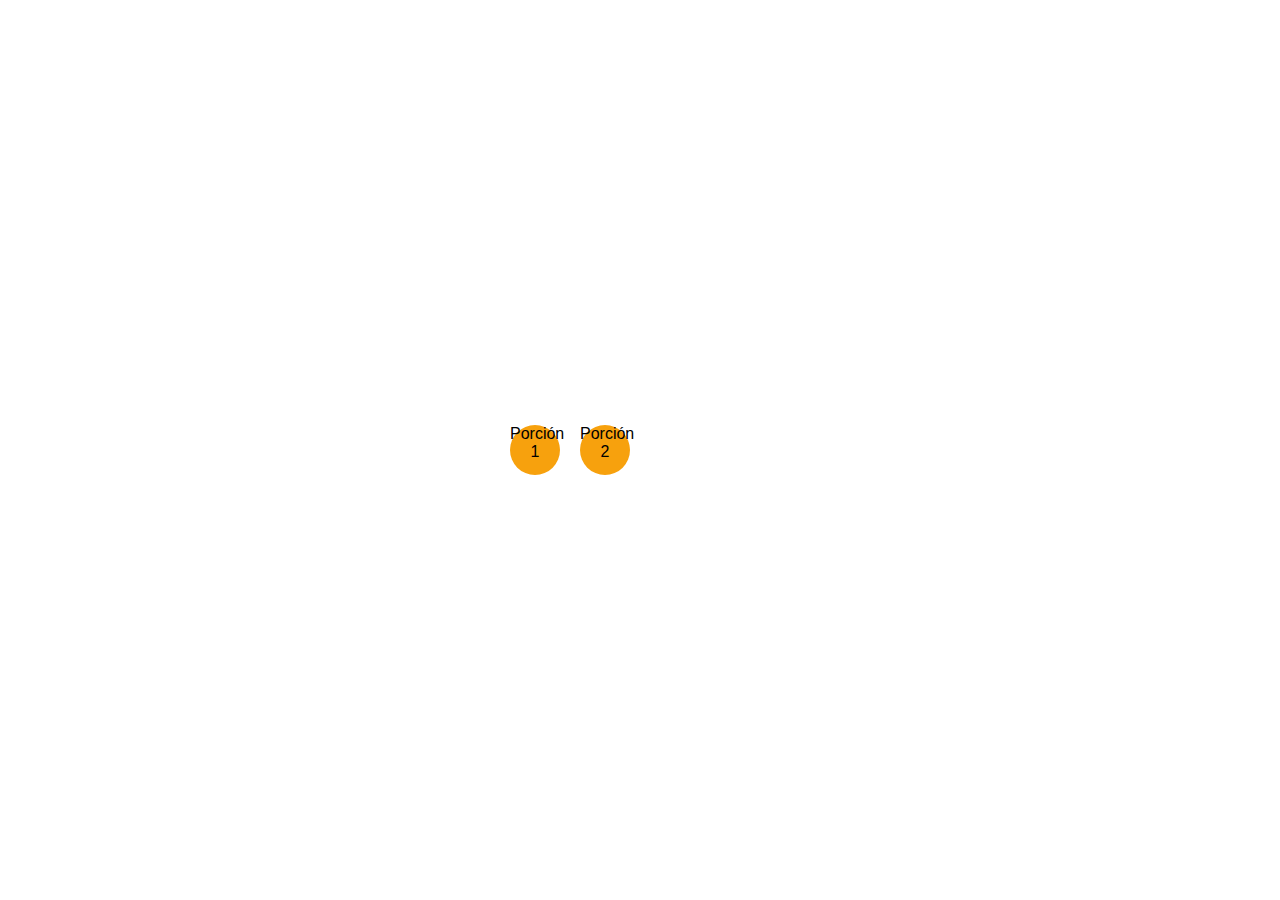
<file: docs/Pruebapágina.html>
<!DOCTYPE html>
<html lang="es">
<head>
  <meta charset="UTF-8">
  <meta name="viewport" content="width=device-width, initial-scale=1.0">
  <title>Pizza Animada</title>
  <link rel="stylesheet" href="pruebapágina.css">
</head>
<body>
  <div class="contenedor">
    <div class="pizza">
      <div class="porcion">Porción 1</div>
      <div class="porcion">Porción 2</div>
      <div class="porcion">Porción 3</div>
      <div class="porcion">Porción 4</div>
      <div class="pepperoni">Pepperoni 1</div>
      <div class="pepperoni">Pepperoni 2</div>
      <div class="pepperoni">Pepperoni 3</div>
      <div class="pepperoni">Pepperoni 4</div>
    </div>
  </div>

  <script src="js.js"></script>
</body>
</html>
</file>
<file: docs/pruebapágina.css>
/* Esto asegura que todo el contenido de la página se centre */
html, body {
    height: 100%;
    margin: 0;
    display: flex;
    justify-content: center;
    align-items: center;
    font-family: Arial, sans-serif;
  }
  
  .contenedor {
    display: flex;
    justify-content: center;
    align-items: center;
    flex-direction: column;
    text-align: center;
  }
  
  .pizza {
    display: flex;
    justify-content: center;
    align-items: center;
    position: relative;
  }
  
  .porcion {
    width: 50px;
    height: 50px;
    background-color: #f7a10d;
    margin: 10px;
    border-radius: 50%;
    opacity: 0;
    transition: opacity 0.5s ease-in-out;
  }
  
  .pepperoni {
    width: 20px;
    height: 20px;
    background-color: #b73434;
    border-radius: 50%;
    opacity: 0;
    transition: opacity 0.5s ease-in-out;
    position: absolute;
  }
  
  .pepperoni:nth-child(5) {
    top: 20px;
    left: 10px;
  }
  
  .pepperoni:nth-child(6) {
    top: -20px;
    left: 40px;
  }
  
  .pepperoni:nth-child(7) {
    top: 40px;
    left: 70px;
  }
  
  .pepperoni:nth-child(8) {
    top: 80px;
    left: 120px;
  }
  
  .visible {
    opacity: 1;
  }
</file>
